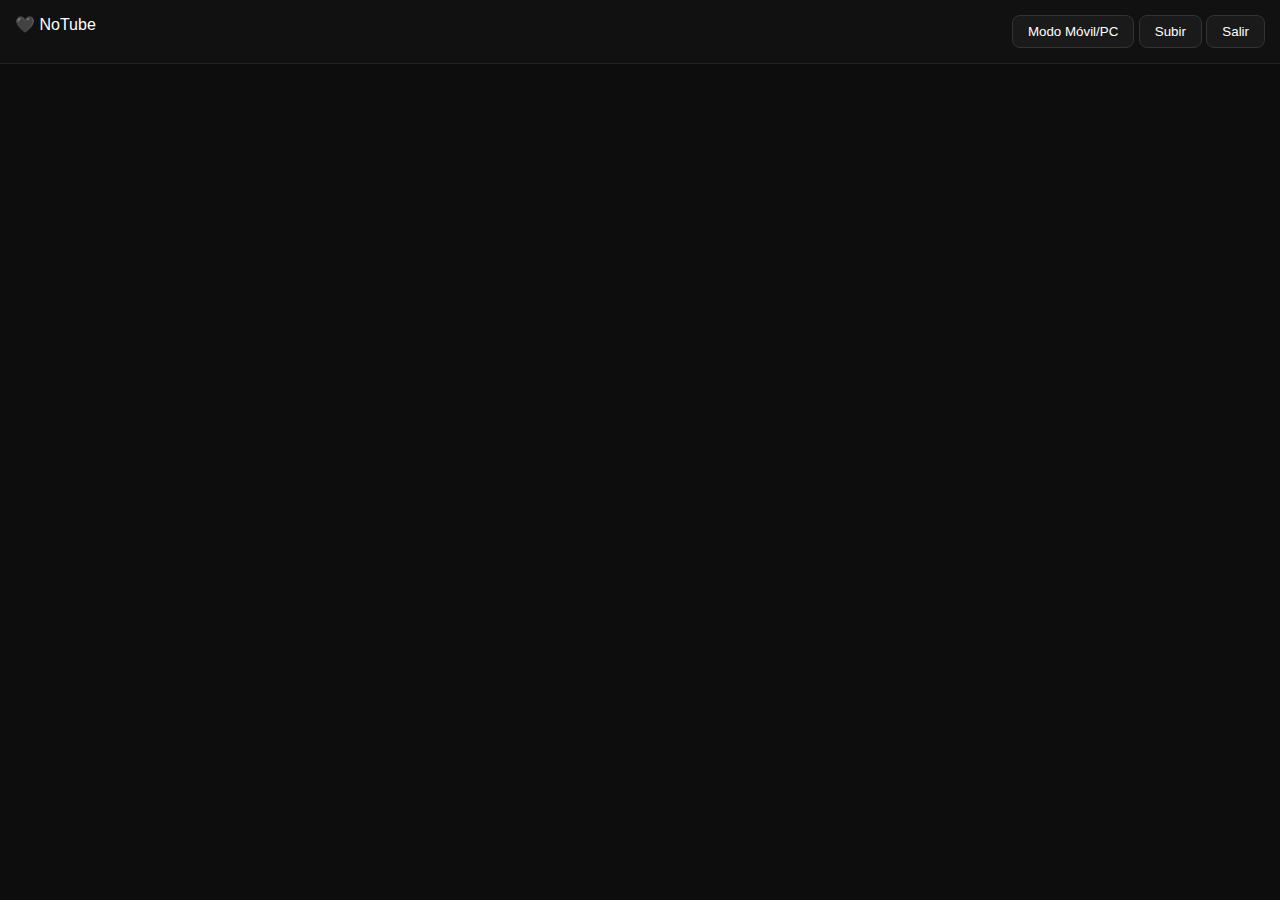
<file: index.html>
<!DOCTYPE html>
<html>
<head>
  <title>NoTube</title>
  <link rel="stylesheet" href="style.css">
</head>
<body>

<header>
  <div class="logo">🖤 NoTube</div>
  <div>
    <button onclick="toggleMode()">Modo Móvil/PC</button>
    <button onclick="location.href='upload.html'">Subir</button>
    <button onclick="logout()">Salir</button>
  </div>
</header>

<div class="video-grid" id="videos"></div>

<script src="app.js"></script>
</body>
</html>
</file>
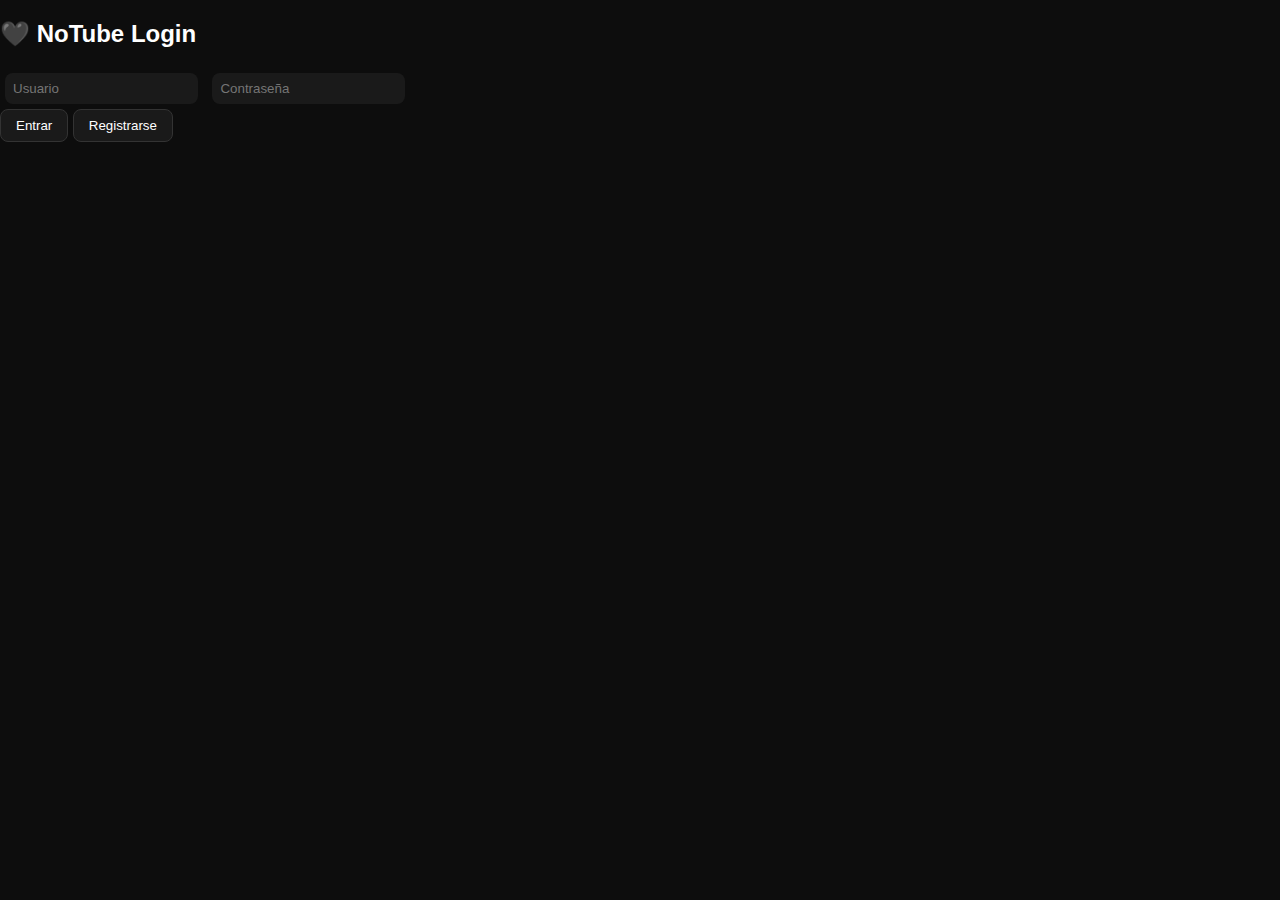
<file: login.html>
<!DOCTYPE html>
<html>
<head>
  <title>NoTube - Login</title>
  <link rel="stylesheet" href="style.css">
</head>
<body>

<h2>🖤 NoTube Login</h2>

<input type="text" id="username" placeholder="Usuario">
<input type="password" id="password" placeholder="Contraseña">
<br>
<button onclick="login()">Entrar</button>
<button onclick="register()">Registrarse</button>

<script src="app.js"></script>
</body>
</html>
</file>
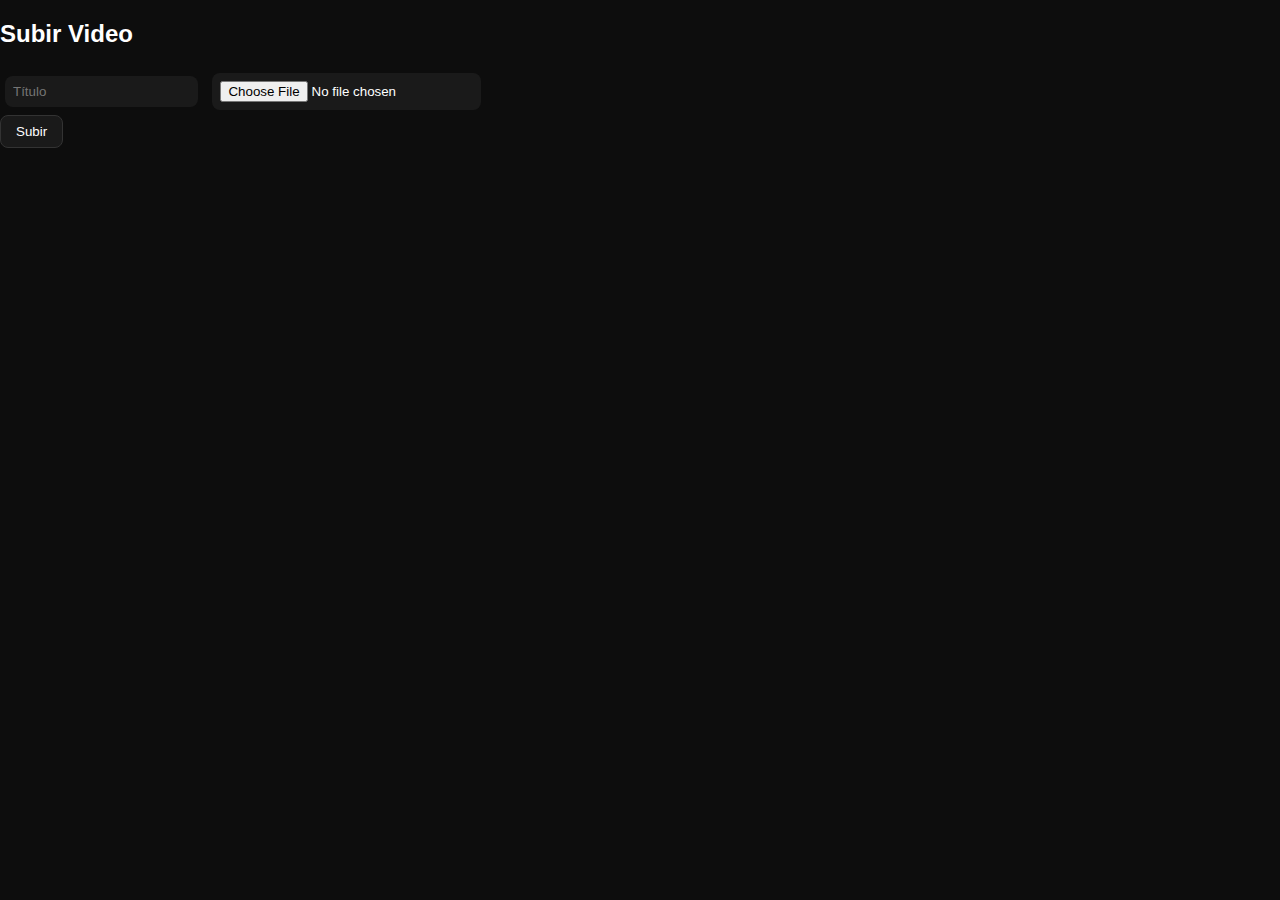
<file: upload.html>
<!DOCTYPE html>
<html>
<head>
  <title>Subir - NoTube</title>
  <link rel="stylesheet" href="style.css">
</head>
<body>

<h2>Subir Video</h2>

<input type="text" id="title" placeholder="Título">
<input type="file" id="videoFile" accept="video/mp4">
<br>
<button onclick="uploadVideo()">Subir</button>

<script src="app.js"></script>
</body>
</html>
</file>
<file: style.css>
body {
  margin: 0;
  background: #0d0d0d;
  color: white;
  font-family: Arial;
}

header {
  background: #111;
  display: flex;
  justify-content: space-between;
  padding: 15px;
  border-bottom: 1px solid #222;
}

button {
  background: #1a1a1a;
  border: 1px solid #333;
  color: white;
  padding: 8px 15px;
  border-radius: 8px;
  cursor: pointer;
}

button:hover {
  background: #333;
}

input, textarea {
  padding: 8px;
  margin: 5px;
  border-radius: 8px;
  border: none;
  background: #1a1a1a;
  color: white;
}

.video-grid {
  display: grid;
  grid-template-columns: repeat(auto-fill,minmax(250px,1fr));
  gap: 20px;
  padding: 20px;
}

.video-card {
  background: #161616;
  padding: 10px;
  border-radius: 12px;
}

.mobile-mode .video-grid {
  grid-template-columns: 1fr;
}
</file>
